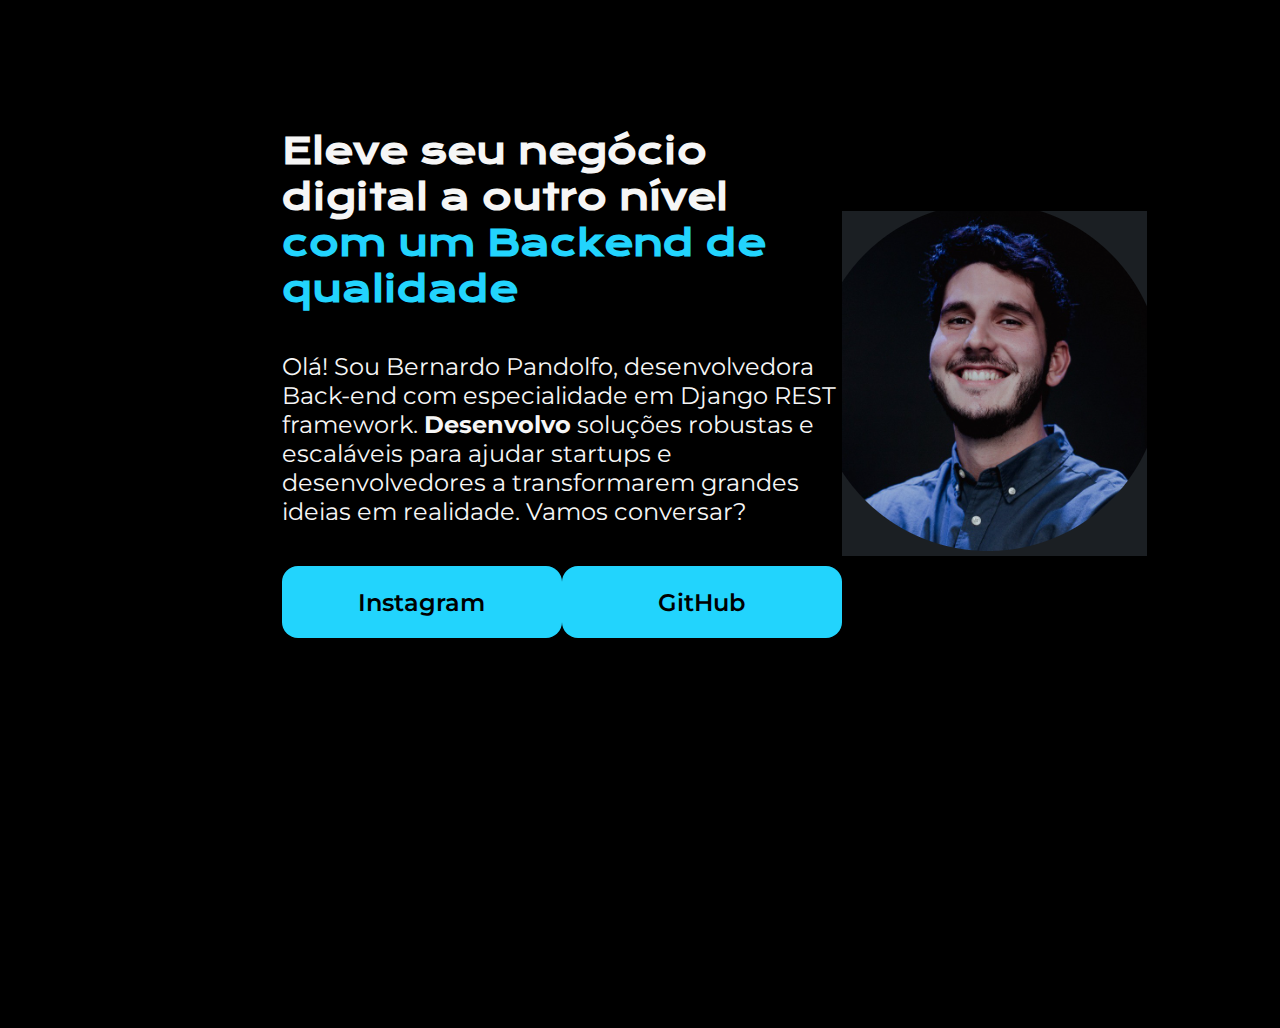
<file: index.html>
<!DOCTYPE html>
<html lang="pt-br">
<head>
    <meta charset="UTF-8">
    <meta name="viewport" content="width=device-width, initial-scale=1.0">
    <title>Portifólio</title>
    <link rel="stylesheet" href="style.css">
</head>
    <body>
        <header>
        </header>
        <main class="apresentation"> 
            <section class="apresentation__content">
                <h1 class="apresentation__content__title">
                    Eleve seu negócio digital a outro nível <strong class="highlight-title">com um Backend de qualidade</strong>
                </h1>
                <p class="apresentation__content__text">
                    Olá! Sou Bernardo Pandolfo, desenvolvedora Back-end com especialidade em Django REST framework. 
                    <strong>Desenvolvo</strong> soluções robustas e escaláveis para ajudar startups e desenvolvedores a transformarem grandes ideias em realidade. Vamos conversar?
                </p>
                <div class="apresentation__links">
                    <a class ="apresentation__links__link" href="https://www.instagram.com/bernardo_pandolfo/">Instagram</a>
                    <a class ="apresentation__links__link" href="https://github.com/bernardoodp">GitHub</a>
                </div>
            </section>
            <img src="Captura de tela 2023-12-14 162653.png" alt="Foto Bernardo Pandolfo">
        </main>
        <!-- <footer>
            <p>Contato: (51)99591-3980</p>
        </footer> -->
    </body>
</html>
</file>
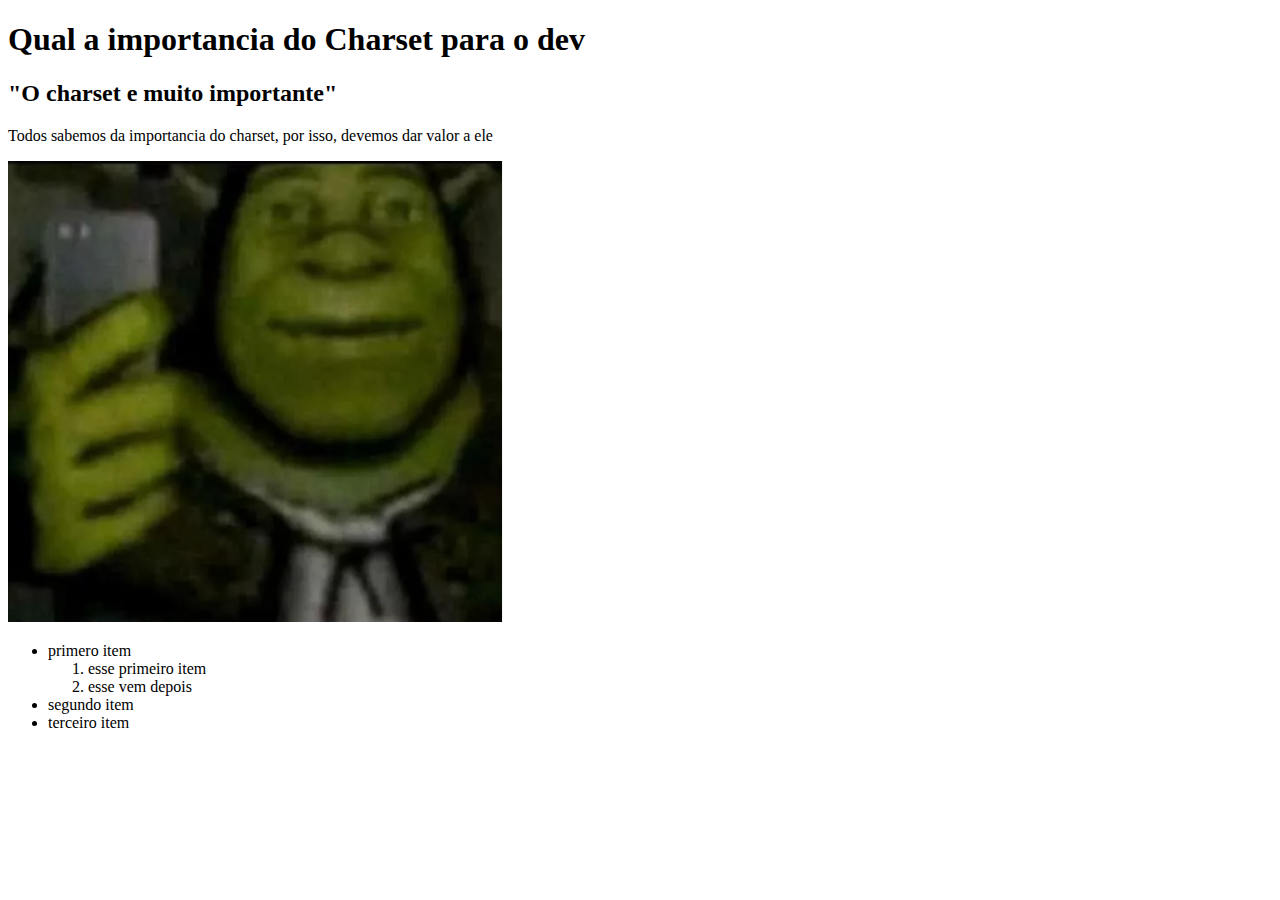
<file: teste.html>
<!DOCTYPE html>
<head>
    <meta charset="UTF-8">
    <title>Charset</title>
    <body>
        <h1>Qual a importancia do Charset para o dev</h1>
        <h2>"O charset e muito importante"</h2>
        <p>Todos sabemos da importancia do charset, por isso, devemos dar valor a ele</p>
        <img src="Captura de tela 2024-01-24 153755.png" alt="shrek tirando selfie">
        <ul>
            <li>
                primero item
                <ol>
                    <li>esse primeiro item</li>
                    <li>esse vem depois</li>
                </ol>

            </li>
            <li>segundo item</li>
            <li>terceiro item</li>
        </ul>
    </body>
</head>
</file>
<file: style.css>
@import url('https://fonts.googleapis.com/css2?family=Krona+One&family=Montserrat:ital,wght@0,100..900;1,100..900&display=swap');

* {
    margin: 0;
    padding: 0;
}


body {
    height: 100vh;
    box-sizing: border-box;
    background-color: #000000;
    color: #f6f6f6;
        
}
a {
    color: DodgerBlue;

}
.highlight-title {
    color:#22D4FD;
}

.apresentation {
    margin: 10% 22%;
    display: flex;
    align-items: center;
    justify-content: space-between;
}

.apresentation__content {
    width: 615px;
    display: flex;
    flex-direction: column;
    gap: 40px;
}

.apresentation__content__title {
    font-size: 36px;
    font-family: "Krona One", sans-serif;
}

.apresentation__content__text {
    font-size: 24px;
    font-family: "Montserrat", sans-serif;
}

.apresentation__links {
    display: flex;
    justify-content: space-between;
}

.apresentation__links__link {
    background-color: #22D4FD;
    width: 280px;
    text-align: center;
    border-radius: 16px;
    font-size: 24px;
    font-weight: 600;
    padding: 21.5px 0;
    text-decoration: none;
    color: #000000;
    font-family: "Montserrat", sans-serif;
}
</file>
